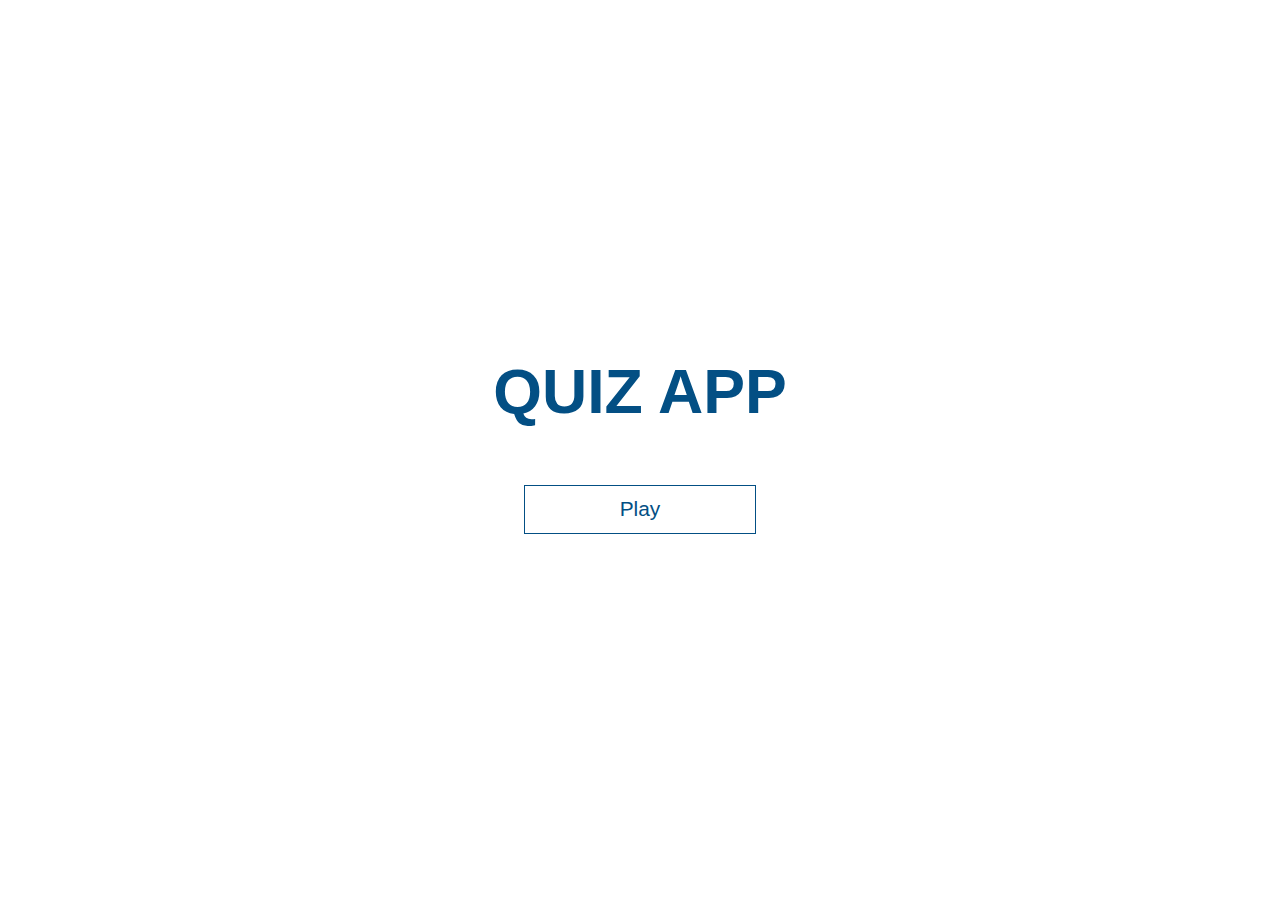
<file: index.html>
<!DOCTYPE html>
<html lang="en">
<head>
    <meta charset="UTF-8">
    <meta http-equiv="X-UA-Compatible" content="IE=edge">
    <meta name="viewport" content="width=device-width, initial-scale=1.0">
    <link rel="stylesheet" href="./css/style.css">
    <title>Document</title>
</head>
<body>
    <div class="container">
        <div id="home" class="flex-center">
            <h1>QUIZ APP</h1>
            <a class="btn" href="./game.html">Play</a>
        </div>
        
    </div>
    <script src="./Script/app.js"></script>
</body>
</html>
</file>
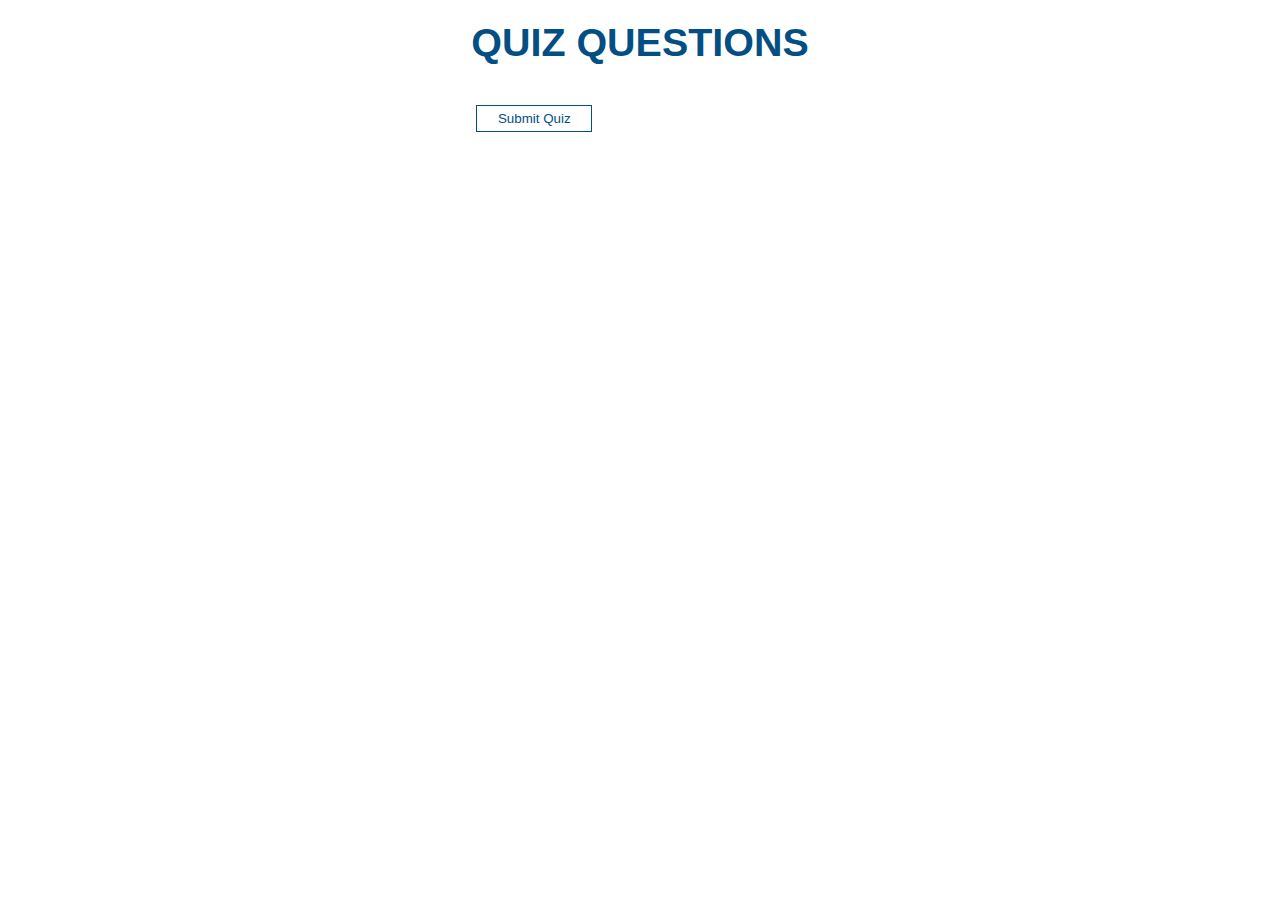
<file: game.html>
<!DOCTYPE html>
<html lang="en">
<head>
    <meta charset="UTF-8">
    <meta http-equiv="X-UA-Compatible" content="IE=edge">
    <meta name="viewport" content="width=device-width, initial-scale=1.0">
    <link rel="stylesheet" href="./css/style.css">
    <title>Document</title>
</head>
<body>
    <div id="body-container">
        
        <div id="wrapper">
            <h1 id="quizTopic">QUIZ QUESTIONS</h1>
            <div id="quiz"></div>
                <button id="submit" onsubmit="">Submit Quiz</button>
            <div id="results"></div>
        </div>
    </div>

    <script src="./Script/app.js"></script>
</body>
</html>
</file>
<file: css/style.css>
:root {
    /* background-color: #ecf5ff; */
    /* background-color: #034e842c; */
    font-size: 72.5%;
  }
  
  * {
    box-sizing: border-box;
    font-family: Arial, Helvetica, sans-serif;
    margin: 0;
    padding: 0;
    color: #333;
  }
  
  h1 {
    font-size: 5.4rem;
    /* color: #56a5eb; */
    color: #034f84;
    margin-bottom: 5rem;
  }
  
  h1 > span {
    font-size: 2.4rem;
    font-weight: 500;
  }
  #quizTopic{
    font-size: 3.4rem;
    text-align: center;
    margin: 20px 0;
  }
  #body-container {
    width: 100%;
    display: flex;
    justify-content: center;
  }

  #wrapper {
    margin-bottom: 50px;
  }  
  .container {
    width: 100vw;
    height: 100vh;
    display: flex;
    justify-content: center;
    align-items: center;
    max-width: 80rem;
    margin: 0 auto;
  }
  #home{
    display: flex;
    flex-direction: column;
  }
  
  .container > * {
    width: 100%;
    
  }
  
  .flex-column {
    display: flex;
    flex-direction: column;
  }
  
  .flex-center {
    justify-content: center;
    align-items: center;
  }
  
  .justify-center {
    justify-content: center;
  }
  
  .text-center {
    text-align: center;
  }

  .hidden {
    display: none;
  }
  
  .btn {
    font-size: 1.8rem;
    padding: 1rem 0;
    width: 20rem;
    text-align: center;
    border: 0.1rem solid #034f84;
    margin-bottom: 1rem;
    text-decoration: none;
    color: #034f84;
    background-color: white;
  }
  
  .btn:hover, #submit:hover {
    cursor: pointer;
    box-shadow: 0 0.4rem 1.4rem 0 rgba(86, 185, 235, 0.5);
    transform: translateY(-0.1rem);
    transition: transform 150ms;
  }
  
  .btn[disabled]:hover {
    cursor: not-allowed;
    box-shadow: none;
    transform: none;
  }

  .questionDiv {
    margin: 20px 5px;
  }

  #submit {
    cursor: pointer;
    margin: 20px 5px;
  }
  .answers{
    display: flex;
    flex-direction: column;
    padding: 5px;
    
  }
  input[type=radio] {
    width: 10px;
    height: 10px;
    margin: 3px;

  }
#submit{
  padding: 5px;
  width: 10rem;
  text-align: center;
  border: 0.1rem solid #034f84;
  color: #034f84;
  background-color: white;
}
</file>
